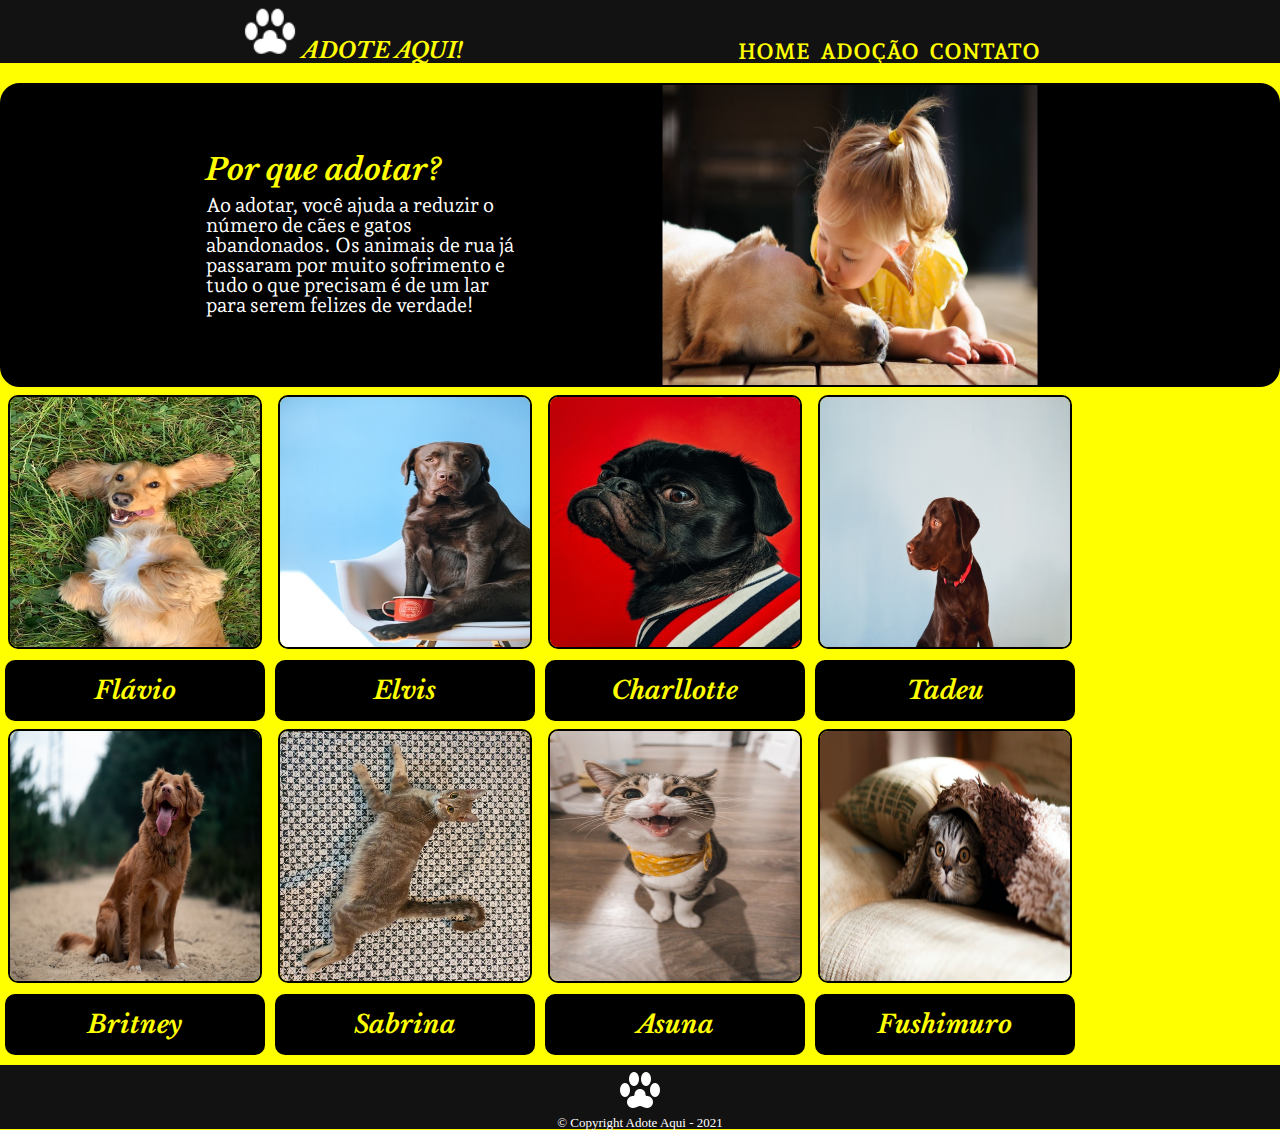
<file: index.html>
<!DOCTYPE html>
<html lang="pt-BR">
<head>
    <meta charset="UTF-8">
    <meta http-equiv="X-UA-Compatible" content="IE=edge">
    <meta name="viewport" content="width=device-width, initial-scale=1.0">
    <title>ONG - Adote Aqui</title>
            <!--Links CSS-->
    <link rel="stylesheet" href="adoteAqui.css">
    <link rel="stylesheet" href="reset.css/reset.css">

             <!--Link da 'fonte Andada Pro'-->
             <link rel="preconnect" href="https://fonts.googleapis.com">
             <link rel="preconnect" href="https://fonts.gstatic.com" crossorigin>
             <link href="https://fonts.googleapis.com/css2?family=Andada+Pro&display=swap" rel="stylesheet">

             <!--Link da fonte 'Libre Baskerville'-->
             <link rel="preconnect" href="https://fonts.googleapis.com">
<link rel="preconnect" href="https://fonts.gstatic.com" crossorigin>
<link href="https://fonts.googleapis.com/css2?family=Libre+Baskerville&display=swap" rel="stylesheet">

</head>
<body>
    <header>
        <div class="caixa">
            <h1><img class="imagem" src="Imagens/pawpng.png"></h1>
            <nav> <!--Navegação-->
                <ul>
                    <li class="subtitle">Adote Aqui!</li>
                    <li><a href="#adoption">Home</a></li>
                    <li><a href="adocao.html" id="adocao">Adoção</a></li>
                    <li><a href="contato.html" id="contato">Contato</a></li>
                </ul>
            </nav>
        </div>
    </header>

    <div class="apresentacao"> <!--Conteúdo de apresentação-->
        <div class="box">
            <h2 class="pqadota">Por que adotar?</h2>
            <p class="texto">Ao adotar, você ajuda a reduzir o número de cães e gatos
                abandonados. Os animais de rua já passaram por muito sofrimento
                e tudo o que precisam é de um lar para serem felizes de verdade!
            </p>
        </div>
        <img class="crianca" src="Imagens/criancacomcachorro.jpg">
    </div>

    <main>  <!--Adoção-->
        <ul id="adoption">
            <li>
                <img src="Imagens/mainFotos/Cachorro2.jpg">
                <a href="flavio.html" id="flavio"><h2>Flávio</h2></a>
            </li>
            <li>
                <img src="Imagens/mainFotos/Cachorro3.jpg">
                <a href="elvis.html" id="elvis"><h2>Elvis</h2></a>
            </li>
            <li>
                <img src="Imagens/mainFotos/Cachorro4.jpg">
                <a href="charllotte.html" id="charllotte"><h2>Charllotte</h2></a>
            </li>
            <li>
                <img src="Imagens/mainFotos/Cachorro5.jpg">
                <a href="tadeu.html" id="tadeu"><h2>Tadeu</h2></a>
            </li>
            <li>
                <img src="Imagens/mainFotos/Cachorro7.jpg">
                <a href="britney.html" id="britney"><h2>Britney</h2></a>
            </li>
            <li>
                <img src="Imagens/mainFotos/Gato1.jpeg">
                <a href="sabrina.html" id="sabrina"><h2>Sabrina</h2></a>
            </li>
            <li>
                <img src="Imagens/mainFotos/Gato2.jpg">
                <a href="asuna.html" id="asuna"><h2>Asuna</h2></a>
            </li>
            <li>
                <img src="Imagens/mainFotos/Gato3.jpg">
                <a href="fushimuro.html" id="fushimuro"><h2>Fushimuro</h2></a>
            </li>
        </ul>
    </main>

    <footer> <!--Rodapé-->
        <img src="Imagens/pawpng.png">
        <p class="copyright">&copy; Copyright Adote Aqui - 2021</p>
    </footer>
    
    <script src="./main.js"></script>

</body>
</html>
</file>
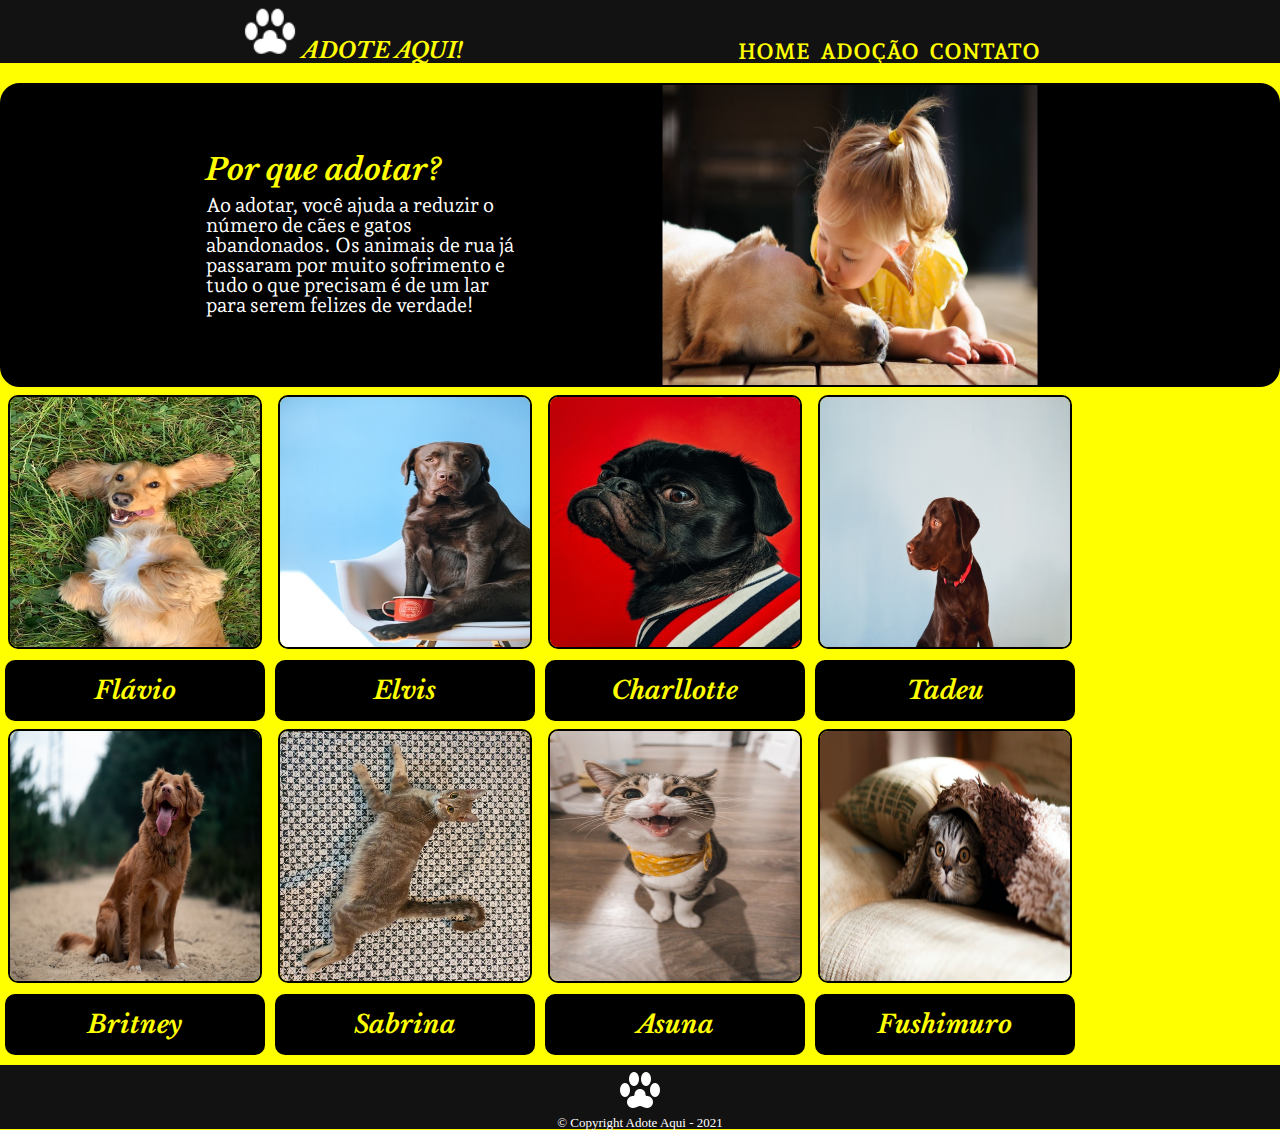
<file: adoteAqui.html>
<!DOCTYPE html>
<html lang="pt-BR">
<head>
    <meta charset="UTF-8">
    <meta http-equiv="X-UA-Compatible" content="IE=edge">
    <meta name="viewport" content="width=device-width, initial-scale=1.0">
    <title>ONG - Adote Aqui</title>
            <!--Links CSS-->
    <link rel="stylesheet" href="adoteAqui.css">
    <link rel="stylesheet" href="reset.css/reset.css">

             <!--Link da 'fonte Andada Pro'-->
             <link rel="preconnect" href="https://fonts.googleapis.com">
             <link rel="preconnect" href="https://fonts.gstatic.com" crossorigin>
             <link href="https://fonts.googleapis.com/css2?family=Andada+Pro&display=swap" rel="stylesheet">

             <!--Link da fonte 'Libre Baskerville'-->
             <link rel="preconnect" href="https://fonts.googleapis.com">
<link rel="preconnect" href="https://fonts.gstatic.com" crossorigin>
<link href="https://fonts.googleapis.com/css2?family=Libre+Baskerville&display=swap" rel="stylesheet">

</head>
<body>
    <header>
        <div class="caixa">
            <h1><img class="imagem" src="Imagens/pawpng.png"></h1>
            <nav> <!--Navegação-->
                <ul>
                    <li class="subtitle">Adote Aqui!</li>
                    <li><a href="#adoption">Home</a></li>
                    <li><a href="adocao.html">Adoção</a></li>
                    <li><a href="contato.html">Contato</a></li>
                </ul>
            </nav>
        </div>
    </header>

    <div class="apresentacao"> <!--Conteúdo de apresentação-->
        <div class="box">
            <h2 class="pqadota">Por que adotar?</h2>
            <p class="texto">Ao adotar, você ajuda a reduzir o número de cães e gatos
                abandonados. Os animais de rua já passaram por muito sofrimento
                e tudo o que precisam é de um lar para serem felizes de verdade!
            </p>
        </div>
        <img class="crianca" src="Imagens/criancacomcachorro.jpg">
    </div>

    <main>  <!--Adoção-->
        <ul id="adoption">
            <li>
                <img src="Imagens/mainFotos/Cachorro2.jpg">
                <a href="flavio.html"><h2>Flávio</h2></a>
            </li>
            <li>
                <img src="Imagens/mainFotos/Cachorro3.jpg">
                <a href="elvis.html"><h2>Elvis</h2></a>
            </li>
            <li>
                <img src="Imagens/mainFotos/Cachorro4.jpg">
                <a href="charllotte.html"><h2>Charllotte</h2></a>
            </li>
            <li>
                <img src="Imagens/mainFotos/Cachorro5.jpg">
                <a href="tadeu.html"><h2>Tadeu</h2></a>
            </li>
            <li>
                <img src="Imagens/mainFotos/Cachorro7.jpg">
                <a href="britney.html"><h2>Britney</h2></a>
            </li>
            <li>
                <img src="Imagens/mainFotos/Gato1.jpeg">
                <a href="sabrina.html"><h2>Sabrina</h2></a>
            </li>
            <li>
                <img src="Imagens/mainFotos/Gato2.jpg">
                <a href="asuna.html"><h2>Asuna</h2></a>
            </li>
            <li>
                <img src="Imagens/mainFotos/Gato3.jpg">
                <a href="fushimuro.html"><h2>Fushimuro</h2></a>
            </li>
        </ul>
    </main>

    <footer> <!--Rodapé-->
        <img src="Imagens/pawpng.png">
        <p class="copyright">&copy; Copyright Adote Aqui - 2021</p>
    </footer>
    
</body>
</html>
</file>
<file: adoteAqui.css>
/*Fundo amarelo do site*/
body {
    background: yellow;
}
             /*Cor de fundo cabeçalho*/
header {
    background: rgb(19, 18, 18);
}
             /*Conteúdo do cabeçalho*/

h1 {
    background: rgb(19, 18, 18);
    color: rgb(216, 202, 13);
    text-transform: uppercase;
    font-size: 60px;
    text-decoration: none;
    font-weight: bold;
    display: inline-block;
    
}
            /*Subtítulo 'Adote Aqui' do cabeçalho*/
.subtitle {
    color: yellow;
    text-transform: uppercase;
    font-size: 22px;
    text-decoration: none;
    font-weight: bold;
    margin: 0 265px 0 0;
    font-family: 'Libre Baskerville', serif;
    font-style: italic;
    font-weight: bold;
}
            /*Área de navegação da página*/
nav {
    position: absolute;
    top: 40px;
    right: 0;
}

nav li {
    display: inline;
    margin: 0 0 0 10px;
}

nav a {
    text-transform: uppercase;
    color: yellow;
    font-size: 22px;
    text-decoration: none;
    font-weight: bold;
    font-family: 'Andada Pro', serif;
}

nav a:hover {
    color: yellow;
    text-decoration: underline;
}

nav a:active {
    color: white;
}
             /*Aparência da apresentação*/            
.apresentacao {
    border: 2px solid black;
    border-radius: 20px;
    background: black;
    margin-top: 20px;
    display: flex;
    justify-content: center;
    align-items: center;
    
}

.apresentacao > *{

    width: 50%;

}
                 /*Classe do subtítulo 'Por que adotar?'*/
.pqadota {
    font-size: 30px;
    font-weight: bold;
    color: yellow;
    margin-bottom: 10px;
    font-family: 'Libre Baskerville', serif;
    font-style: italic;
    font-weight: bold;
}
                    /*Aparência do conteúdo de apresentação*/
.texto {
    font-size: 20px;
    color: white;
    font-family: 'Andada Pro', serif;
}

.box {
    width: 25%;
    margin-right: 100px;
}

.crianca {
    height: 300px;
    width: 450px;
}

main {
    margin-bottom: 10px;
}

.caixa {
    position: relative;
    width: 800px;
    margin:0 auto;
}

.imagem {
    height: 60px; 
    width: 60px;
    border-radius: 10px;
}
                    /*Conteúdo principal da página*/
ul li img {
    width: 250px;
    height: 250px;
    border-radius: 10px;
    margin: 8px 8px;
    border: solid black 2px;
}


ul {
    display: flex;
    flex-wrap: wrap;
}

ul li h2 {
    border: black;
    border-radius: 10px;
    color: yellow;
    background: black;
    text-align: center;
    font-size: 25px;
    padding: 18px;
    margin-left: 5px;
    margin-right: 5px;
    font-family: 'Libre Baskerville', serif;
    font-style: italic;
    font-weight: bold;
    
}

ul li a {
    text-decoration: none;
    color: yellow;
}

ul li h2:hover {
    border: white solid 3px;
    font-size: 28px;
}

ul li h2:active {
    background: white;
    color: black;
}
                        /*Aparência do rodapé*/
footer {
    background: rgb(19, 18, 18);
    text-align: center;
    margin-top: 100px;   
}
                        /*Aparência do texto de copyright*/
.copyright {
    font-size: 13px;
    color: white;
}
</file>
